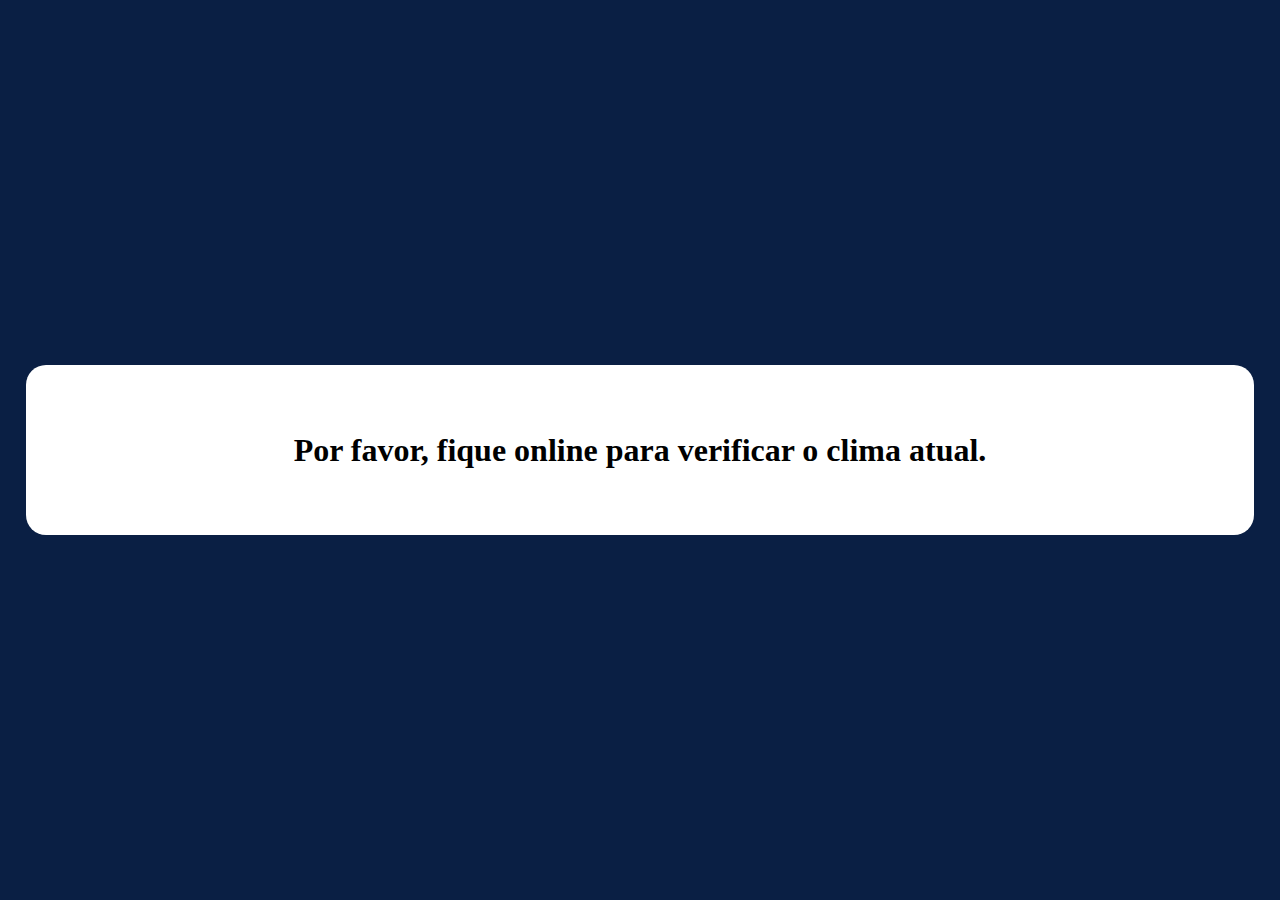
<file: public/offline.html>
<!DOCTYPE html>
<html lang="en">
    <head>
        <meta charset="UTF-8">
        <meta name="viewport" content="width=device-width, initial-scale=1.0">
        <title>Weather App</title>
        <style type="text/css">
            html {
                height: 100%;
            }
            body {
                height: 100%;
                margin: 0;
                background: #0a1f44;
                display: flex;
                align-items: center;
                text-align: center;
                justify-content: center;
            }
        
            .city {
                align-items: center;
                width: 80%;
                display: flex;
                justify-content: center;
                flex-direction: column;
                padding: 40px 8%;
                border-radius: 20px;
                background: #fff;
            }

            .city-name {
                font-size: 2em;
            }
        </style>
    </head>
    <body>
        <div class="city">
            <h2 class="city-name">
                <span>Por favor, fique online para verificar o clima atual.</span>
            </h2>
        </div>
    </body>
</html>
</file>
